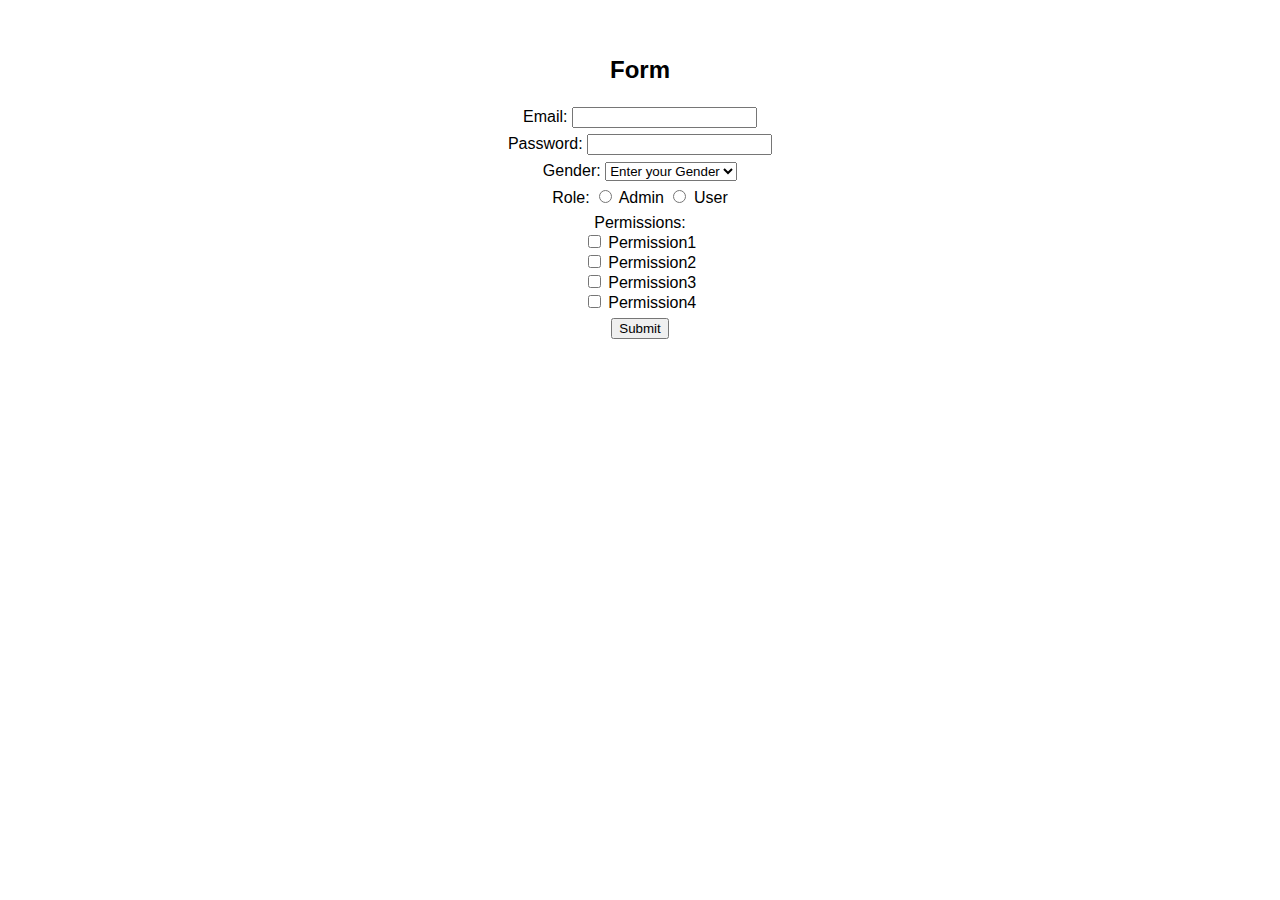
<file: JavaScript/formValidator/index.html>
<!DOCTYPE html>
<html lang="en">

<head>
    <meta charset="UTF-8">
    <meta http-equiv="X-UA-Compatible" content="IE=edge">
    <meta name="viewport" content="width=device-width, initial-scale=1.0">
    <title>Form Validator</title>
    <link rel="stylesheet" href="./style.css">
</head>

<body>
    <div class="container">
        <form action="" method="get">
            <h2 id="head">Form</h2>
            <div class="field">
                <label for="email">Email: </label>
                <input type="email" name="email" id="email" required>
            </div>
            <div class="field">
                <label for="password">Password: </label>
                <input type="password" name="password" id="password" required>
            </div>
            <div class="field">
                <label for="gender">Gender: </label>
                <select id="gender" name="gender" required>
                    <option value="Enter your Gender">Enter your Gender</option>
                    <option value="Male">Male</option>
                    <option value="Female">Female</option>
                    <option value="Other">Other</option>
                </select>
            </div>
            <div class="field">
                <label for="role">Role:
                    <input type="radio" name="role" id="admin" value="Admin" required>
                    <label for="admin">Admin</label>
                    <input type="radio" name="role" id="user" value="User">
                    <label for="user">User</label>
                </label>
            </div>
            <div class="field">
                <label for="Permissions">Permissions: <br>
                    <input type="checkbox" name="permission" value="permission1">
                    <label for="permissions">Permission1 </label><br>
                    <input type="checkbox" name="permission" value="permission2">
                    <label for="permissions">Permission2 </label><br>
                    <input type="checkbox" name="permission" value="permission3">
                    <label for="permissions">Permission3 </label><br>
                    <input type="checkbox" name="permission" value="permission4">
                    <label for="permissions">Permission4 </label>
                </label>
            </div>
            <div class="field">
                <input type="submit" value="Submit" id="submit">
            </div>
        </form>

        <div class="output">
            <h2 class="outputHeading"></h2>
            <h3 id="confirmEmail"></h3>
            <h3 id="confirmPassword"></h3>
            <h3 id="confirmGender"></h3>
            <h3 id="confirmRole"></h3>
            <h3 id="confirmPermissions"></h3>
            <h3 id="confirmBtn"></h3>
        </div>
    </div>
    <script src="./script.js"></script>
</body>

</html>
</file>
<file: JavaScript/formValidator/style.css>
body{
  font-family: 'Franklin Gothic Medium', 'Arial Narrow', Arial, sans-serif';
}

.container {
  margin-top: 3.5rem;
}

form,#head {
  text-align: center;
  font-family: "Franklin Gothic Medium", "Arial Narrow", Arial, sans-serif;
}

.field {
  padding: 0.2rem 0rem;
}

.outputStyle{
  text-align: center;
  font-family: 'Franklin Gothic Medium', 'Arial Narrow', Arial, sans-serif;
}

.confirmBtnStyle{
  padding: 0.5rem 1rem;
  box-shadow: none;
  border-radius: 0.3rem;
}
</file>
